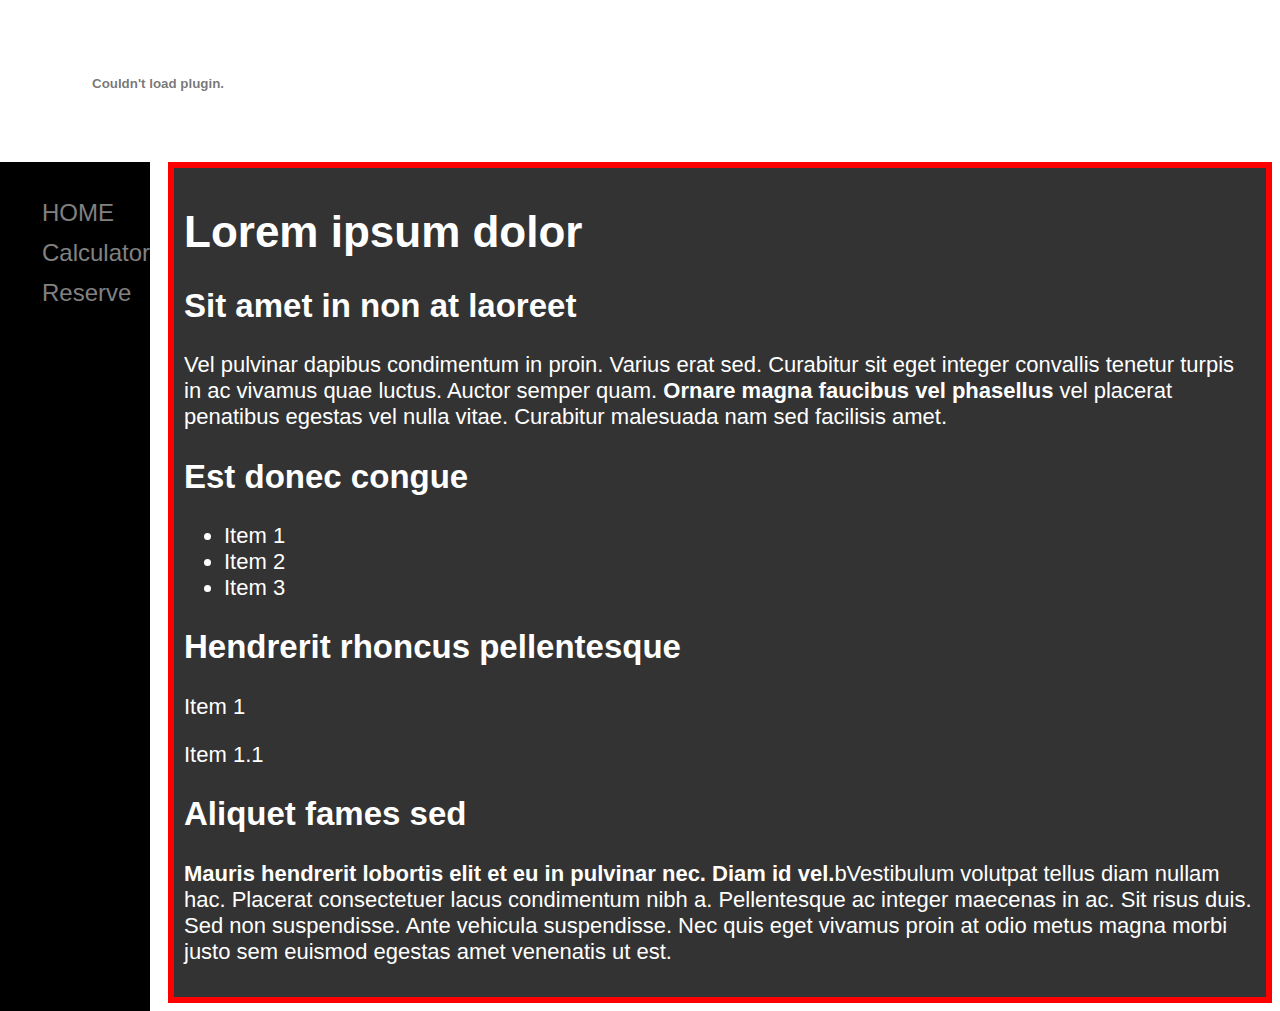
<file: index.html>
<!DOCTYPE html>
<html lang="en">
<head>
    <title>Document</title>
    <link rel="stylesheet" type="text/css" href="css/style.css">
</head>
<body>
    <div></div>
    <div> <embed type="image/swf" src="header/header.swf"></div>
        
    
        <div class="sidebar">
           <ul>
                <a href="index.html">HOME</a>
                <a href="calculator.html">Calculator</a>
                <a href="#">Reserve</a>
            </ul>    
        </div> 
        <div class="mainbar"> 
            <div class="box1">
                <h1>Lorem ipsum dolor</h1>
                <h2>Sit amet in non at laoreet</h2>
                <p>Vel pulvinar dapibus condimentum in proin. Varius erat sed. Curabitur sit eget integer convallis tenetur turpis in ac vivamus quae luctus. Auctor semper quam. <b>Ornare magna faucibus vel phasellus</b> vel placerat penatibus egestas vel nulla vitae. Curabitur malesuada nam sed facilisis amet.</p>

            </div>
            <div class="box2">
                <h2>Est donec congue</h2>
                <ul>
                    <li>Item 1</li>
                    <li>Item 2</li>
                    <li>Item 3</li>
                </ul>
            </div>
            <div class="box3">
                <h2>Hendrerit rhoncus pellentesque</h2>
                <p>Item 1</p>
                <p>Item 1.1</p>
                <p></p>
            </div>
            <div class="box4">
                <h2>Aliquet fames sed</h2>
                <p> <b>Mauris hendrerit lobortis elit et eu in pulvinar nec. Diam id vel.</b>bVestibulum volutpat tellus diam nullam hac. Placerat consectetuer lacus condimentum nibh a. Pellentesque ac integer maecenas in ac. Sit risus duis. Sed non suspendisse. Ante vehicula suspendisse. Nec quis eget vivamus proin at odio metus magna morbi justo sem euismod egestas amet venenatis ut est.</p>

            </div>
        </div>
</body>
</html>
</file>
<file: css/style.css>
.sidebar{
    background-color: black;
    height: 100%; 
    width: 150px; 
    position: fixed; 
    z-index: 1; 
    left: 0;
    overflow-x: hidden; 
    padding-top: 15px;
}

.sidebar a {
    font-family: Arial, Helvetica, sans-serif;
    padding: 6px 2px 6px 2px;
    text-decoration: none;
    font-size: 24px;
    color: #818181;
    display: block;
}

.sidebar a:hover {
    color: #f1f1f1;
}

.sidebar a:active{
    color: green solid;
}

.mainbar{
    font-family: Arial, Helvetica, sans-serif;
    margin-left: 160px; 
    font-size: 22px; 
    padding: 10px 10px;
    border: 6px red solid;
    background-color:  #333333;
    color: #fff;
}
</file>
